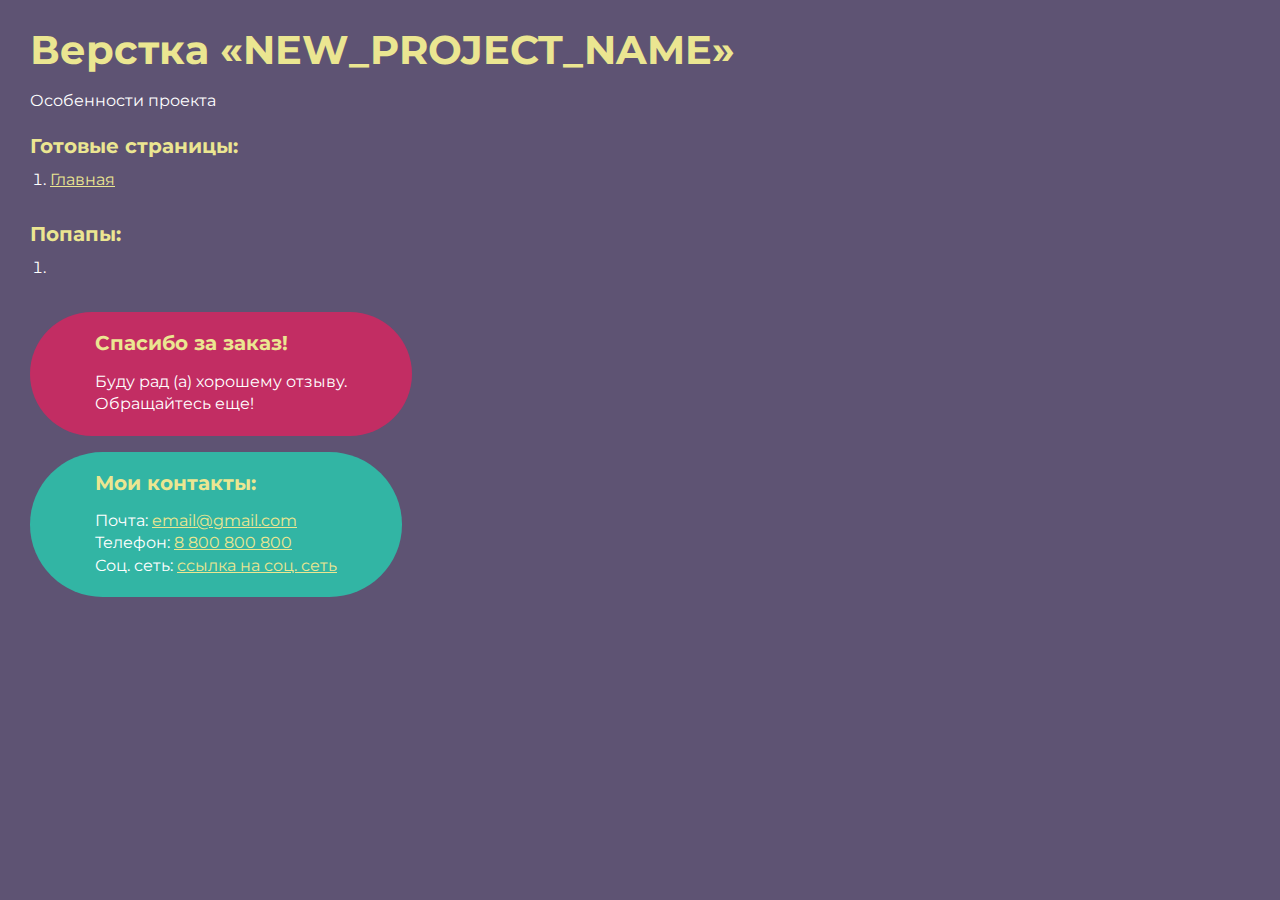
<file: index.html>
<!DOCTYPE html>
<html>
	<head>
		<meta charset="UTF-8">
		<meta name="viewport" content="width=device-width, initial-scale=1.0">
		<title>Верстка «NEW_PROJECT_NAME»</title>
	</head>
	<body>
		<div class="rootpage">
			<h1>Верстка «NEW_PROJECT_NAME»</h1>
			<div class="rootpage__info">
				Особенности проекта
			</div>
			<h2>Готовые страницы:</h2>
			<ol class="rootpage__list">
				<li><a target="_blank" href="home.html">Главная</a></li>
			</ol>
			<h2>Попапы:</h2>
			<ol class="rootpage__list">
				<li><a target="_blank" href="home.html#"></a></li>
			</ol>
			<div class="rootpage__tnx">
				<h2>Спасибо за заказ!</h2>
				<p>Буду рад (а) хорошему отзыву.</p>
				<p>Обращайтесь еще!</p>
			</div>
			<div class="rootpage__contacts">
				<h2>Мои контакты:</h2>
				<p>Почта: <a href="mailto:email@gmail.com">email@gmail.com</a></p>
				<p>Телефон: <a href="tel:8800800800">8 800 800 800</a></p>
				<p>Соц. сеть: <a href="">ссылка на соц. сеть</a></p>
			</div>
		</div>
	</body>
	<style>
		@charset "UTF-8";
		@import url("https://fonts.googleapis.com/css?family=Montserrat:regular,700&display=swap");
		* ,*::before, *::after {
			padding: 0px;
			margin: 0px;
			border: 0px;
			box-sizing: border-box; 
		}
		html, body {
			height: 100%;
			margin: 0;
			padding: 0;
			min-width: 320px;
			width: 100%;
			color: #fff;
			background-color: #5e5373;
		}
		body {
			font-family: Montserrat;
			font-size: 100%;
			line-height: 1;
			font-size: 1rem;
		}
		a {
			text-decoration: underline;
			color: #ebe691
		}
		a:visited {
			text-decoration: underline;
			color: #aaa768;
		}
			a:hover {
			text-decoration: none;
		}
		ul li {
			list-style: none;
		}
		img {
			vertical-align: top;
		}
		.wrapper {
			width: 100%;
			min-height: 100%;
			overflow: hidden;
		}
		.rootpage{
			padding: 30px;
			display: flex;
			flex-direction: column;
			align-items: flex-start;
		}
		@media (max-width: 767px) {
			.rootpage{
				padding:30px 15px;
			}
		}
		h1 {
			color: #ebe691;
			font-size: 2.5rem;
			margin: 0px 0px 1.25rem 0px;
		}
		@media (max-width: 767px) {
			h1 {
				font-size: 1.85rem;
				margin: 0px 0px 1.25rem 0px;
			}
		}
		h2 {
			color: #ebe691;
			font-size: 1.25rem;
			margin: 0px 0px 1rem 0px;
		}
		@media (max-width: 767px) {
			 h2 {
				font-size: 1.125rem;
				margin: 0px 0px 1rem 0px;
			}
		}
		.rootpage__info{
			line-height: 140%;
			margin: 0px 0px 1.5rem 0px;
		}

		.rootpage__list{
			margin: 0px 0px 2.25rem 1.25rem;
		}
		.rootpage__list li:not(:last-child){
			margin: 0px 0px 15px 0px;
		}
		.rootpage__contacts,
		.rootpage__tnx{
			border-radius: 200px;
			padding: 20px 65px;
			line-height: 140%;
		}
		@media (max-width: 767px){
		.rootpage__contacts,
		.rootpage__tnx{
			border-radius:40px;
			padding: 20px;
		}
		}
		.rootpage__contacts{
			background: #32b5a4;
			
		}
		.rootpage__contacts a{
			color: #ebe691;
		}
		.rootpage__tnx{
			background: #c22d63;
			margin: 0px 0px 1rem 0px;
		}
	</style>
</html>
</file>
